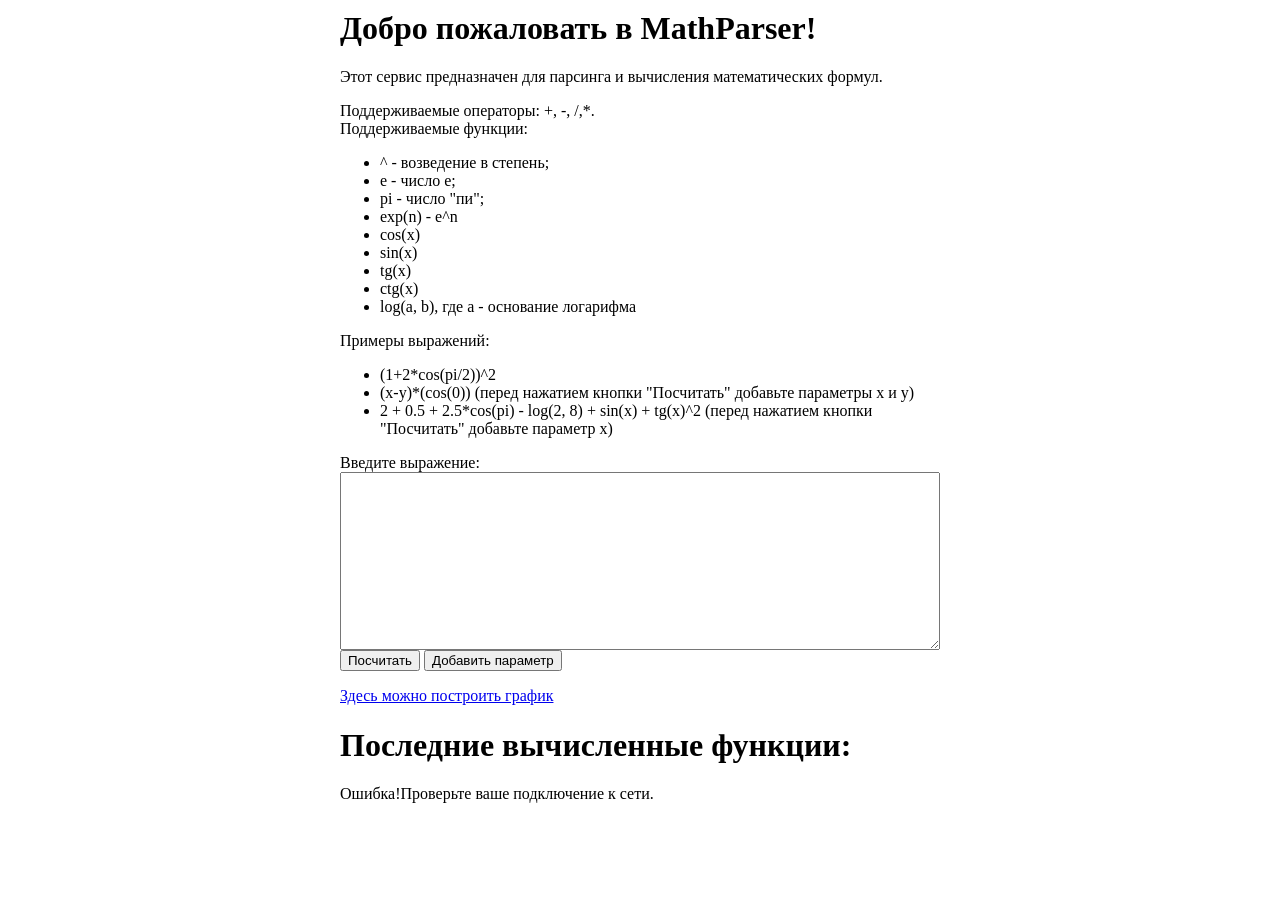
<file: mathparser-front/index/index.html>
﻿<title>MathParser</title>
<meta charset="utf8">
<link rel="stylesheet" href="../css/loader.css">
<script src="index.js" type="module"></script>
<body style="width:600px;display:block;margin:auto;margin-top:10px;">
<h1>Добро пожаловать в MathParser!</h1>
<p>Этот сервис предназначен для парсинга и вычисления математических формул.</p>
<p>
Поддерживаемые операторы: +, -, /,*.
<br>
Поддерживаемые функции:
<ul>
	<li>^ - возведение в степень;</li>
	<li>e - число e;</li>
	<li>pi - число "пи";</li>
	<li>exp(n) - e^n</li>
	<li>cos(x)</li>
	<li>sin(x)</li>
	<li>tg(x)</li>
	<li>ctg(x)</li>
	<li>log(a, b), где a - основание логарифма</li>
</ul>
Примеры выражений:
<ul>
	<li>(1+2*cos(pi/2))^2</li>
	<li>(x-y)*(cos(0)) (перед нажатием кнопки "Посчитать" добавьте параметры x и у)</li>
	<li>2 + 0.5 + 2.5*cos(pi) - log(2, 8) + sin(x) + tg(x)^2 (перед нажатием кнопки "Посчитать" добавьте параметр x)</li>
</ul>
</p>
Введите выражение:
<br>
<textarea id="expressionInputElement" style="width:100%; height:20%"></textarea>
<br>
<button id="computeButton">Посчитать</button>
<button id="addParameterButton">Добавить параметр</button>
<br>
<div id="parameters"></div>

<p id="resultTextElement"></p>

<a href="chart">Здесь можно построить график</a>

<h1>Последние вычисленные функции:</h1>
<div id="lastComputedFunctions"></div>
</body>
</file>
<file: mathparser-front/css/loader.css>
﻿.loader {
    border: 10px solid #f3f3f3;
    border-radius: 50%;
    border-top: 10px solid #3498db;
    width: 20px;
    height: 20px;
    -webkit-animation: spin 2s linear infinite; /* Safari */
    animation: spin 2s linear infinite;
}

/* Safari */
@-webkit-keyframes spin {
    0% {
        -webkit-transform: rotate(0deg);
    }

    100% {
        -webkit-transform: rotate(360deg);
    }
}

@keyframes spin {
    0% {
        transform: rotate(0deg);
    }

    100% {
        transform: rotate(360deg);
    }
}
</file>
